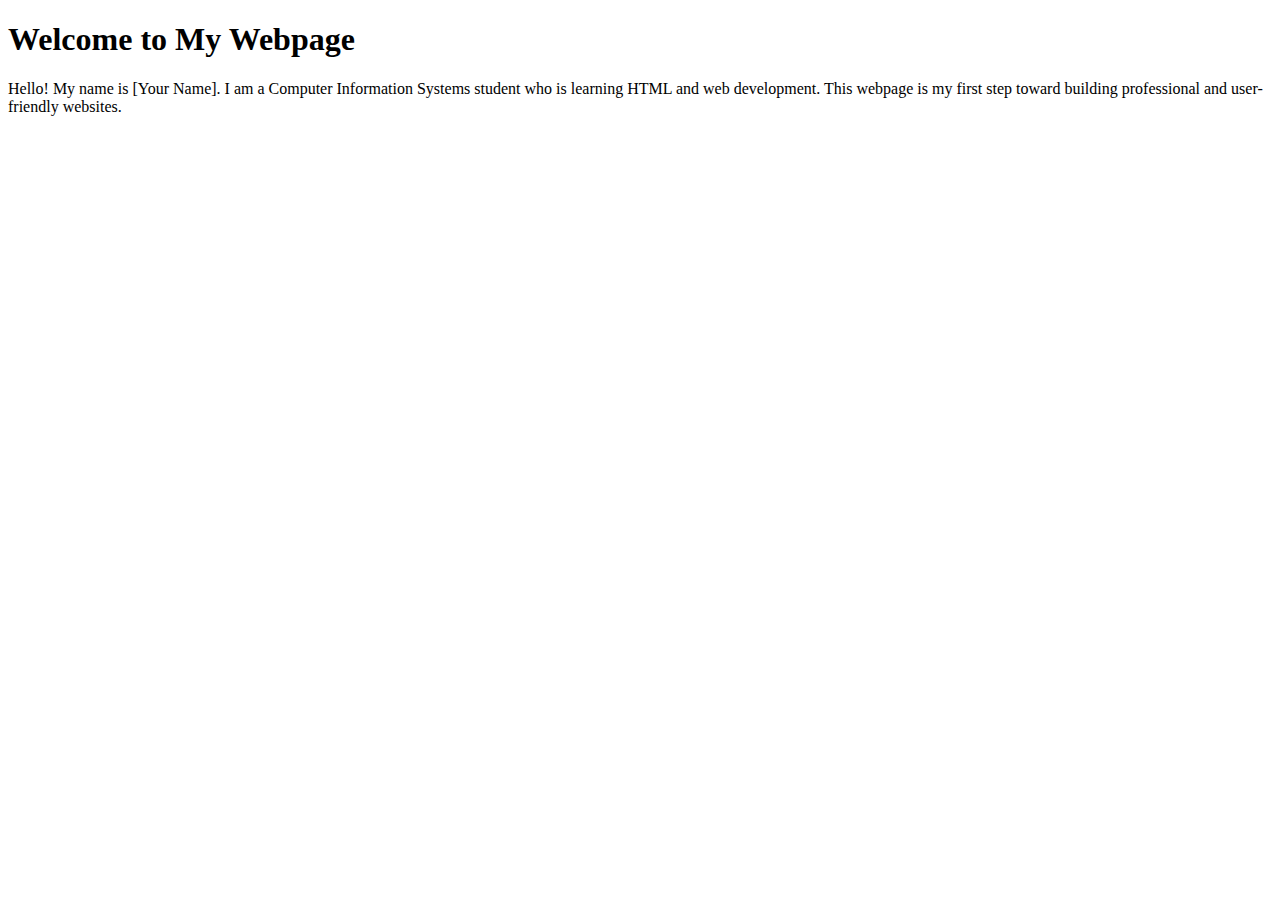
<file: new.html>
<!DOCTYPE html>
<html lang="en">
<head>
    <meta charset="UTF-8">
    <title>My First Webpage</title>
</head>
<body>

    <h1>Welcome to My Webpage</h1>

    <p>
        Hello! My name is [Your Name]. I am a Computer Information Systems student
        who is learning HTML and web development. This webpage is my first step
        toward building professional and user-friendly websites.
    </p>

</body>
</html>
</file>
